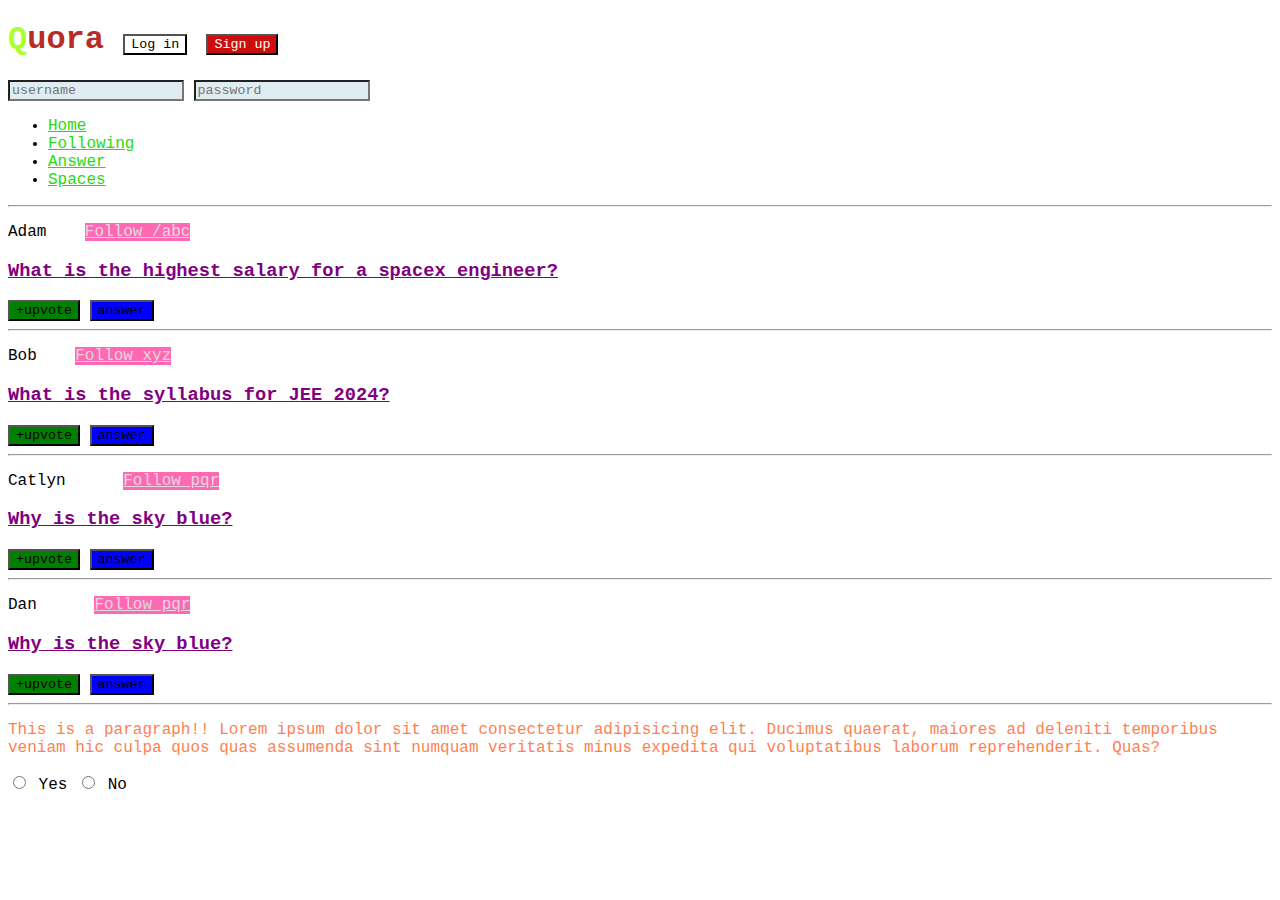
<file: SELECTOR/index.html>
<!DOCTYPE html>
<html lang="en">
  <head>
    <meta charset="UTF-8" />
    <meta http-equiv="X-UA-Compatible" content="IE=edge" />
    <meta name="viewport" content="width=device-width, initial-scale=1.0" />
    <title>CSS Chapter2</title>
    <link rel="stylesheet" href="index.css">
  </head>
  <body>
    <header>
        <h1>Quora 
            <button id="login">Log in</button>
            <button id="signup">Sign up</button>
        </h1>
        <div>
            <input type="text" placeholder="username">
            <input type="password" placeholder="password">
        </div>
        <nav class="li">
            <ul>
                <li><a href="/home">Home</a></li>
                <li><a href="/following">Following</a></li>
                <li><a href="/answer">Answer</a></li>
                <li><a href="/spaces">Spaces</a></li>
            </ul>
        </nav>
        <hr>
    </header>
    <main>
        <p class="post">
        Adam &nbsp;&nbsp;
        <a class="follow" href="/adam">Follow /abc</a></span>
        </p>
        <h3>What is the highest salary for a spacex engineer?</h3>
        <span>
            <button class="up">+upvote</button>
            <button class="ans">answer</button>
        </span>
        <hr />

        <p class="post">
        Bob &nbsp;&nbsp;
        <a class="follow" href="/bob">Follow xyz</a>
        </p>
        <h3>What is the syllabus for JEE 2024?</h3>
        <span> 
            <button class="up">+upvote</button>
            <button class="ans">answer</button>
        </span>
        <hr />

        <p class="post">
        Catlyn &nbsp;&nbsp;&nbsp;&nbsp;
        <a class="follow" href="/catlyn">Follow pqr</a>
        </p>
        <h3>Why is the sky blue?</h3>
        <span>
            <button class="up">+upvote</button>
            <button class="ans">answer</button>
        </span>
        <hr />

        <p class="post">
            Dan &nbsp;&nbsp;&nbsp;&nbsp;
            <a class="follow" href="/dan">Follow pqr</a>
        </p>
            <h3>Why is the sky blue?</h3>
            <span>
                <button class="up">+upvote</button>
                <button class="ans">answer</button>
            </span>
            <hr />
    </main>

    <div id="paragarph">
        <p>
            This is a paragraph!!
            Lorem ipsum dolor sit amet consectetur adipisicing elit. Ducimus quaerat, maiores ad deleniti temporibus 
            veniam hic culpa quos quas assumenda sint numquam veritatis minus expedita qui voluptatibus laborum reprehenderit. Quas?

        </p>
    </div>

    <div>
        <input type="radio" id="Yes" name="agree">
        <label for="Yes">Yes</label>
        <input type="radio" id="NO" name="agree">
        <label for="NO">No</label>        
    </div>
  </body>
</html>
</file>
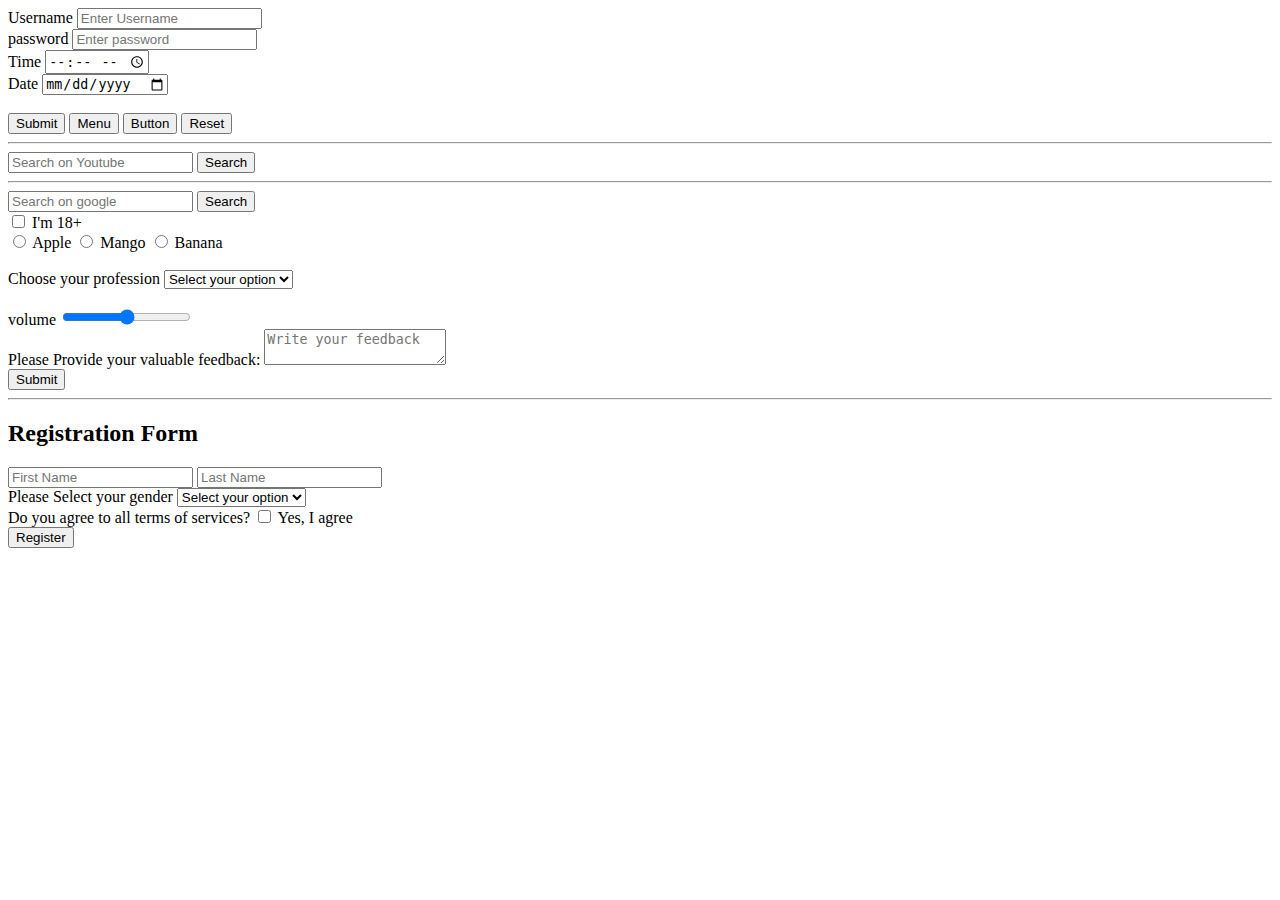
<file: forms.html>
<!DOCTYPE html>
<html lang="en">
<head>
    <meta charset="UTF-8">
    <meta name="viewport" content="width=device-width, initial-scale=1.0">
    <title>Forms</title>

</head>
<body>

    <!-- FORMS  & Labels & PLACEHOLDERS & Name Attribute -->
    <form action="/action.perform">
        <div>
            <label for="user">Username</label>
            <input type="text" id="user" placeholder="Enter Username" name="username"> <br>
        </div>
        <div>
            <label for="password">password</label>
            <input type="password" id="password" placeholder="Enter password" name="password" ><br>
        </div>        

        <div>
            <label for="time">Time</label>
            <input type="time" id="time" placeholder="Enter Time" name="time"> <br>
        </div>  

        <div>
            <label for="date">Date</label>
            <input type="date" id="date" placeholder="Enter Date"> <br>
        </div> <br>

        <button type="submit">Submit</button>
        <button type="menu">Menu</button>
        <button type="button" value="click me">Button</button>
        <button type="reset">Reset</button>
        
    </form> <hr>

    <form action="https://www.youtube.com/results">
        <input type="text" name="search_query" placeholder="Search on Youtube">
        <button>Search</button>
    </form>

    <hr>

    <form action="https://www.google.com/search">
        <input type="text" name="q" id="search" placeholder="Search on google">
        <button>Search</button>
    </form>

    <form action="/server">
        <input type="checkbox" id="age" name="age">
        <label for="age">I'm 18+</label>
        

        <div>
            <input type="radio" id="apple" name="fruit">
            <label for="apple">Apple</label>
            <input type="radio" id="magno" name="fruit">
            <label for="apple">Mango</label>
            <input type="radio" id="banana" name="fruit">
            <label for="apple">Banana</label>
        </div><br>

        <div>
            Choose your profession
            <select name="profession" id="profession">
                <option value="opt">Select your option</option>
                <option value="stu">Developer</option>
                <option value="dev">Analyst</option>

            </select>
        </div><br>

        <div>
            <label for="volume">volume</label>
            <input type="range" name="vol" id="volume" min="0" max="100" step="5">
        </div>

        <div>
            <label for="feedback" >Please Provide your valuable feedback: </label>
            <textarea name="review" id="feedback" placeholder="Write your feedback"></textarea>
        </div>

        <button type="submit">Submit</button>
    </form> <hr>

    <!-- Registrattion form -->
    <h2>Registration Form</h2>
     <form action="/action">
        <div>
            <input type="text" placeholder="First Name">
            <input type="text" placeholder="Last Name"><br>
        </div>

        <div>
            <label for="gender"> Please Select your gender</label>
            <select name="gen" id="gender">
                <option value="opt">Select your option</option>
                <option value="male">Male</option>
                <option value="female">Female</option>
                <option value="other">Others</option>
            </select> <br>
        </div>

        <div>
            Do you agree to all terms of services?
            <input type="checkbox" id="check">
            <label for="check">Yes, I agree</label>
        </div>
        <button>Register</button>
     </form>
    
    


</body>
</html>
</file>
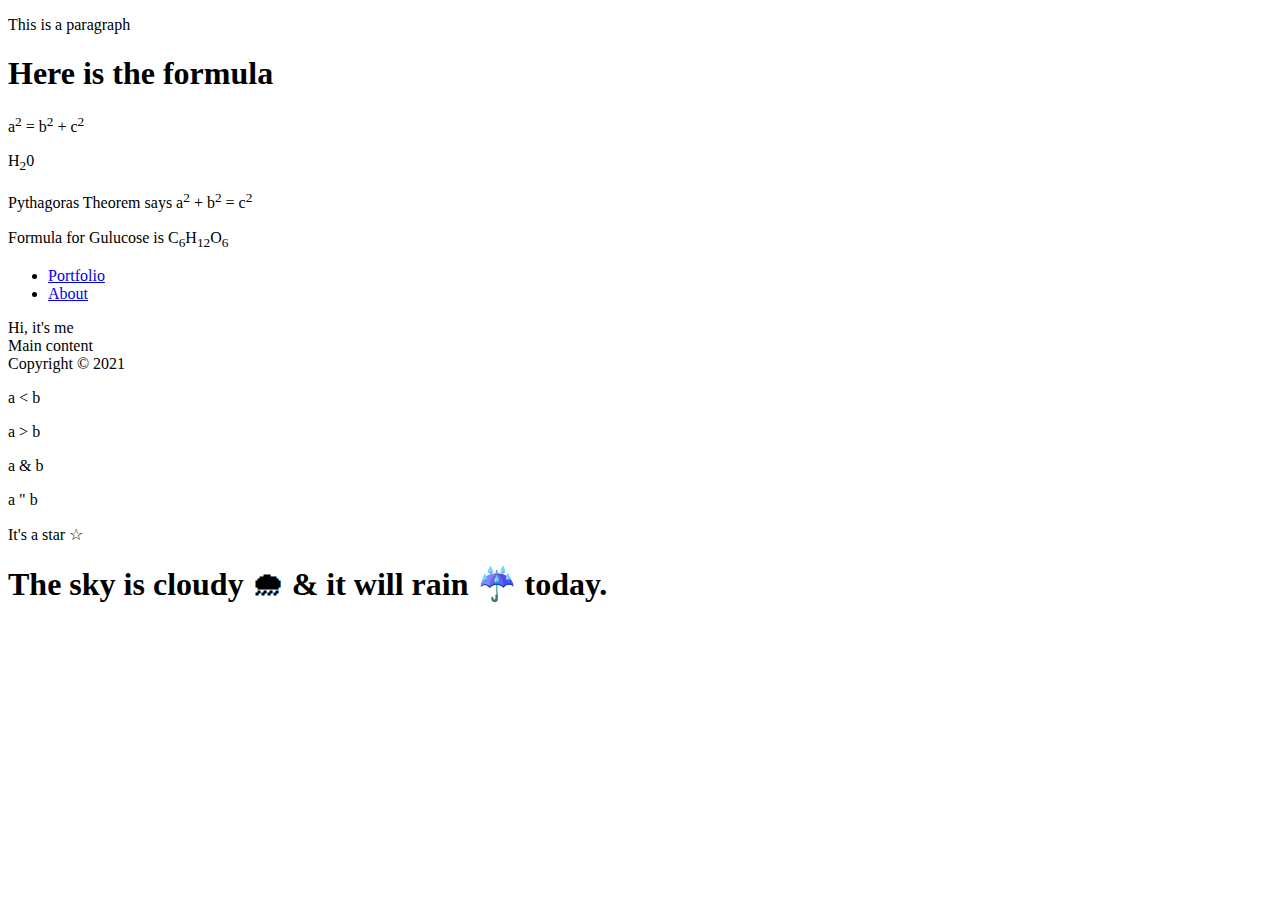
<file: main .html>
<!DOCTYPE html>
<html lang="en">
<head>
    <meta charset="UTF-8">
    <meta name="viewport" content="width=device-width, initial-scale=1.0">
    <title>Document</title>
</head>
<body>
    <p>This is a paragraph
    </p>

    <h1>Here is the formula</h1>
    <p> a<sup>2</sup> = b<sup>2</sup> + c<sup>2</sup> </p>
    <p> H<sub>2</sub>0 </p>

    <p>Pythagoras Theorem  says a<sup>2</sup> + b<sup>2</sup> = c<sup>2</sup></p>
    <p>Formula for Gulucose is C<sub>6</sub>H<sub>12</sub>O<sub>6</sub></p> 

    <nav>
        <ul>
            <li><a href="/folio.html">Portfolio</a></li>
            <li><a href="/myphoto.jpg">About</a></li>
        </ul>
    </nav>

    <header>Hi, it's me</header>
    <main>Main content</main>
    <footer>Copyright &copy; 2021</footer>

    <!-- HTML Entities -->
    <p>a &lt; b</p>
    <p>a &gt; b</p>
    <p>a &amp; b</p>
    <p>a &quot; b</p>
    <p>It's a star &star;</p>

    <h1>The sky is cloudy &#127783; & it will rain &#9748; today.</h1>

</body>
</html>
</file>
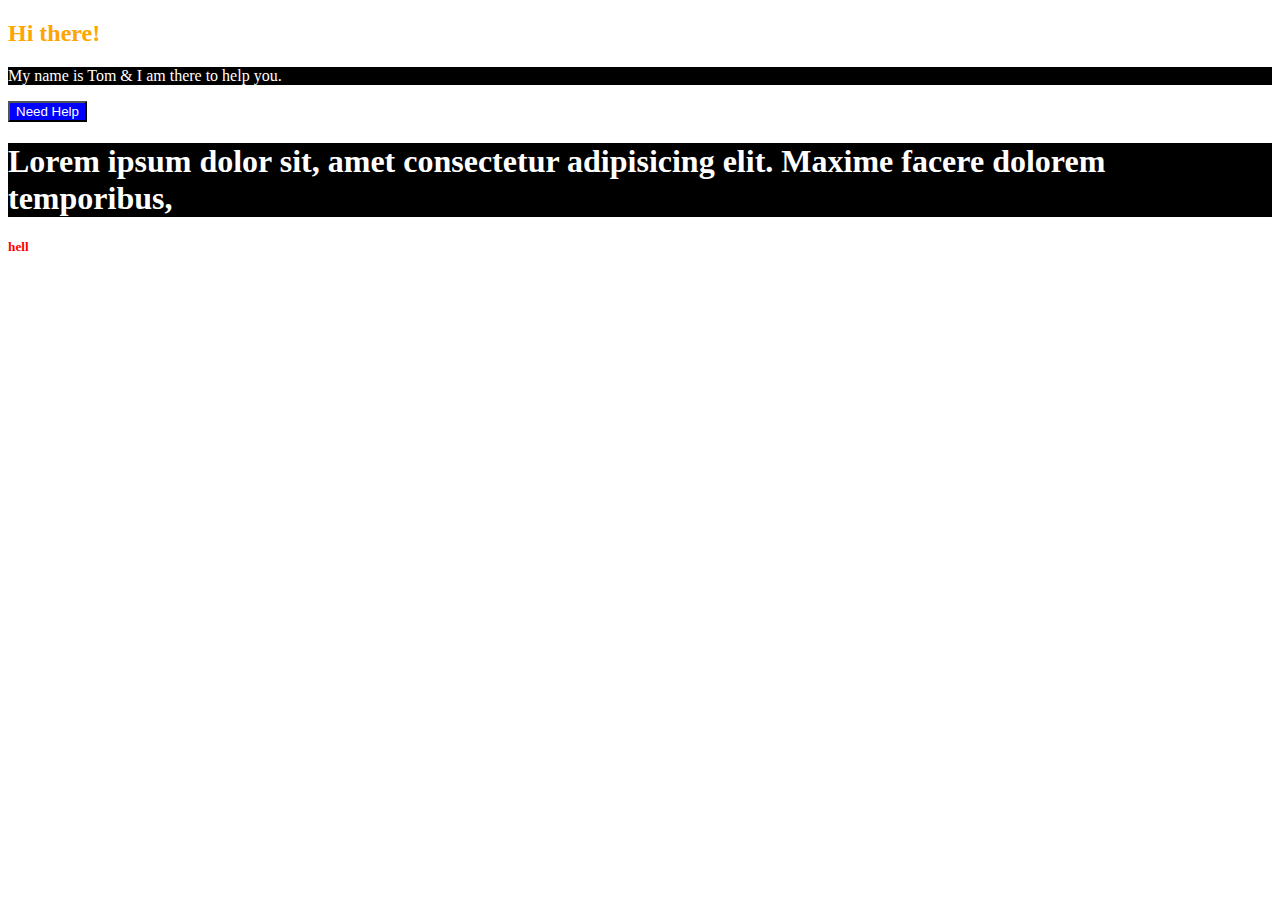
<file: style.html>
<!DOCTYPE html>
<html lang="en">
<head>
    <meta charset="UTF-8">
    <meta name="viewport" content="width=device-width, initial-scale=1.0">
    <title>CSS 1</title>
    <link rel="stylesheet" href="style.css">
    <!-- <style>
        h1 {
            color: red;
            background-color: aquamarine;
        }
    </style> -->
</head>
<body>
    <!-- Inline CSS -->
    <!-- <h1 style="color: blue;">Hi, </h1>
    <h1 style="color: aqua;">how is that!</h1>
     -->
    <!-- Style Tag -->
     <!-- <h1>College</h1>
     <h1>School</h1>
     <h1>Home</h1> -->

     <h2>Hi there!</h2>
     <p>My name is Tom & I am there to help you.</p>
     <button>Need Help</button>
     <h1>Lorem ipsum dolor sit, amet consectetur adipisicing elit. Maxime facere dolorem temporibus,</h1>
     <h5>hell</h5>
</body>
</html>
</file>
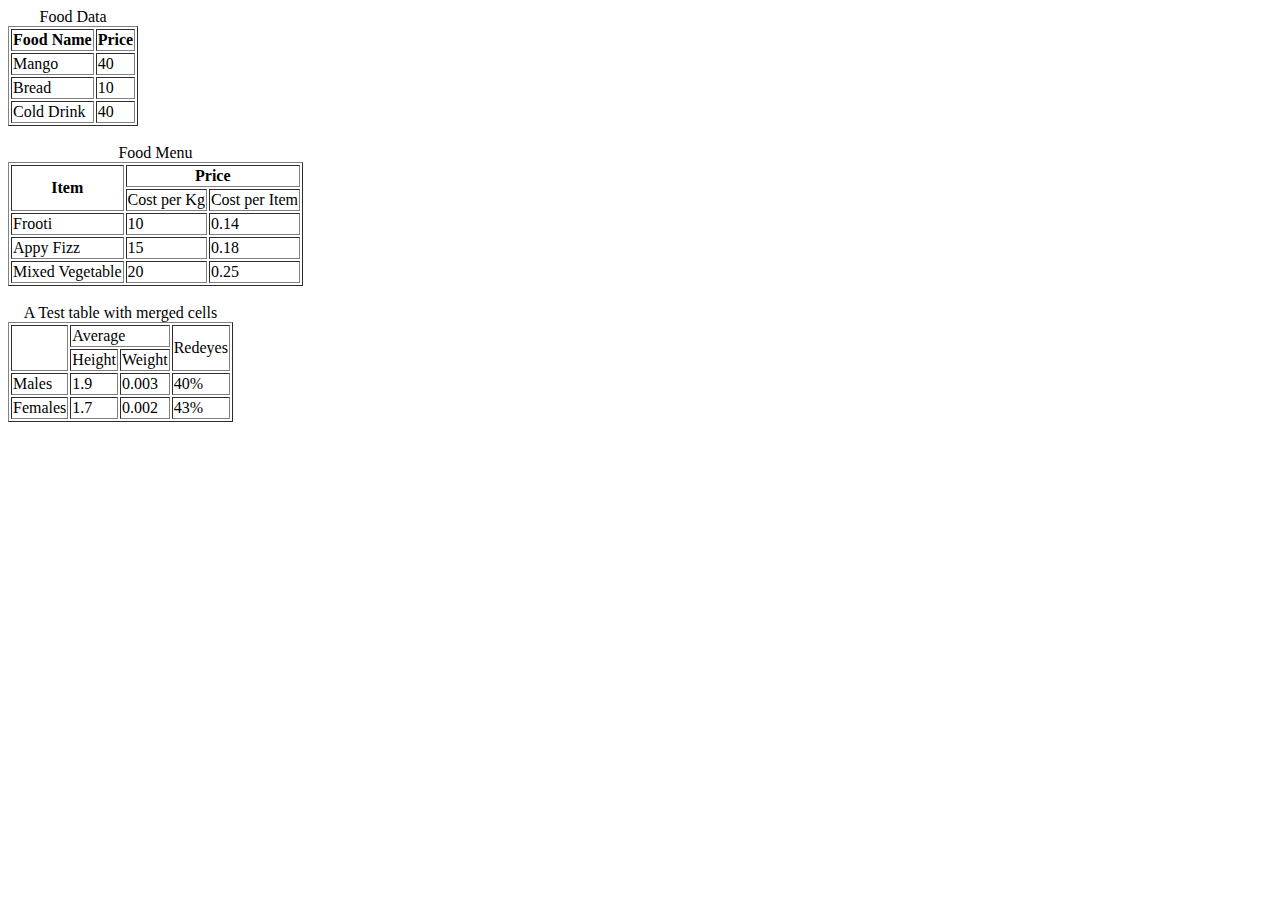
<file: tables.html>
<!DOCTYPE html>
<html lang="en">
<head>
    <meta charset="UTF-8">
    <meta name="viewport" content="width=device-width, initial-scale=1.0">
    <title>Document</title>
</head>
<body>
    <table border="black">

        <!-- Table Caption -->
        <caption>Food Data</caption>

        <!-- Table Header -->
           <thead>
                <tr>
                    <th>Food Name</th>
                    <th>Price</th>
                </tr>
           </thead>

           <!-- Table Body -->
            <tbody>
                <tr>
                    <td>Mango</td>
                    <td>40</td>
                </tr>
    
                <tr>
                    <td>Bread</td>
                    <td>10</td>
                </tr>
    
                <tr>
                    <td>Cold Drink</td>
                    <td>40</td>
                </tr>
            </tbody>
            
    </table> <br>


    <!-- Table rowspan and colspan -->
     <table border="black">
        <caption>Food Menu</caption>
        <thead>
            <tr>
                <th rowspan="2">Item</th>
                <th colspan="2">Price</th>
            </tr>
            <tr>
                <td>Cost per Kg</td>
                <td>Cost per Item</td>
            </tr>
        </thead>
        <tbody>
            <tr>
                <td>Frooti</td>
                <td>10</td>
                <td>0.14</td>
            </tr>
            <tr>
                <td>Appy Fizz</td>
                <td>15</td>
                <td>0.18</td>
            </tr>
            <tr>
                <td >Mixed Vegetable</td>
                <td>20</td>
                <td>0.25</td>
            </tr>
        </tbody>
     </table> <br>

     <!-- Re-createa a table -->
      <table border="black">
        <caption>A Test table with merged cells</caption>
        <thead>
            <tr>
                <td rowspan="2"></td>
                <td colspan="2">Average</td>
                <td rowspan="2">Redeyes</td>
            </tr>

            <tr>
                <td>Height</td>
                <td>Weight</td>
            </tr>
        </thead>
        <tbody>
            <tr>
                <td>Males</td>
                <td>1.9</td>
                <td>0.003</td>
                <td>40%</td>
            </tr>

            <tr>
                <td>Females</td>
                <td>1.7</td>
                <td>0.002</td>
                <td>43%</td>

            </tr>

        </tbody>
      </table>    

</body>
</html>
</file>
<file: SELECTOR/index.css>
*{
    font-family: 'Courier New', Courier, monospace;
}

h3{
    color: purple;
}

h1{
    color: #b92b27;
}

#login{
    background-color: white;
}

#signup{
    background-color: rgb(204, 13, 13);
    color: white;
}

.ans{
    background-color: blue;
}

.up{
    background-color: green;
}

#paragarph p{
    color: coral;
}

.post a{
    color: rgb(230, 215, 222);
    background-color: hotpink;
}

.li li a{
    color: rgb(38, 219, 14);

}

p+h3{
    text-decoration: underline;
}

div > input{
    background-color: rgb(223, 236, 241);
}

input[type="text"]{
    color: rgb(212, 12, 12);
}

input[type="password"]{
    color: rgb(4, 22, 124);
}

button:hover{
    background-color: aqua;
    color: black
}

button:active{
    background-color: red;
    color: white;
}

h3:hover{
    text-decoration: none;
}

input[type="radio"]:checked + label{
    color: red;
    font-weight: bold;
}

h1::first-letter{
    color: greenyellow;
}

p::selection{
    background-color: yellow;
    color: black;
}
</file>
<file: style.css>
h2{
    color: orange;
}

p{
    color: white;
    background-color: black;
}

button{
    background-color: blue;
    color: white;
}

h5{
    color: rgb(255, 0, 0);
}

h1{
    color: #ffffff;
    background-color: #000000;
}
</file>
